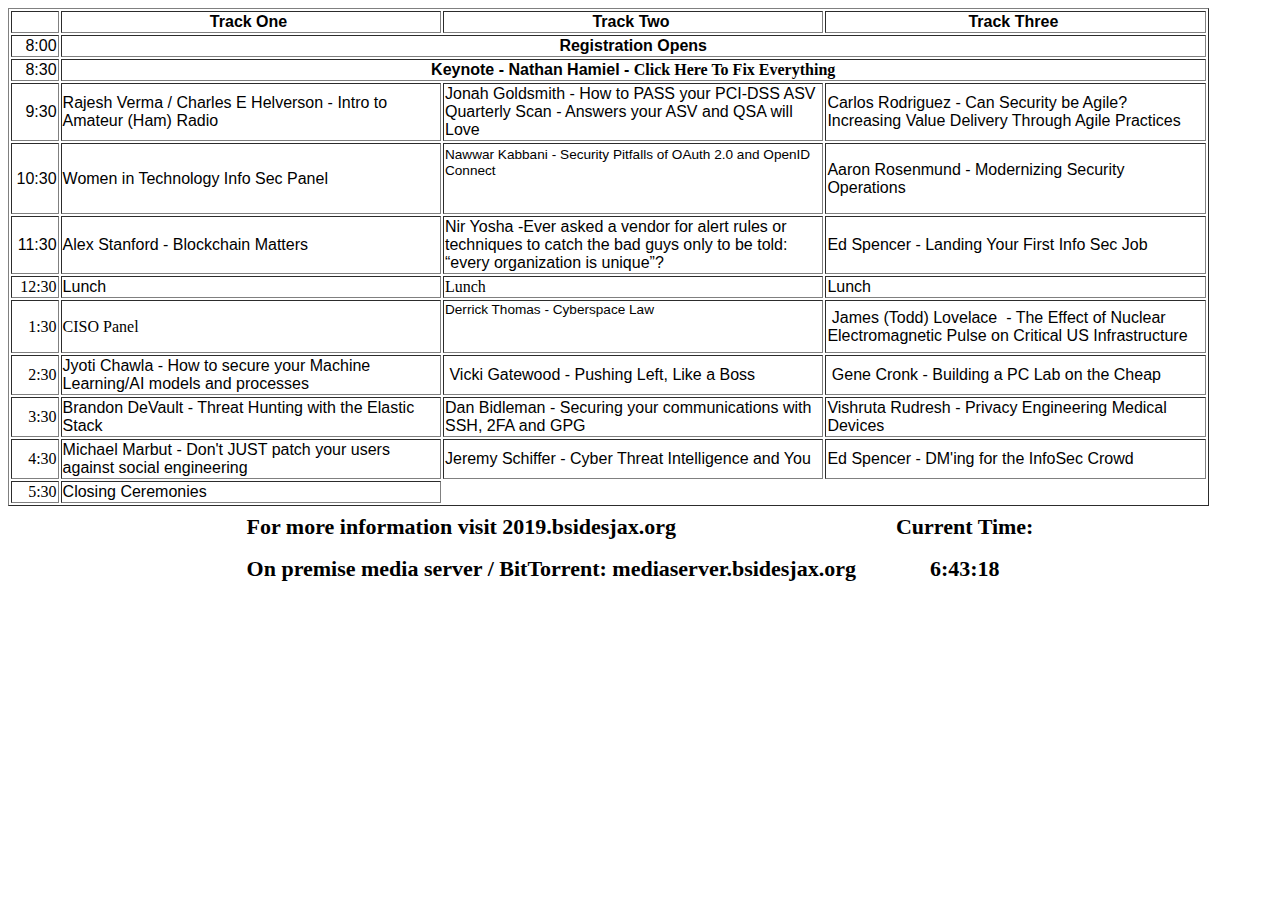
<file: docs/schedule.html>
<html>
    <head>
        <meta http-equiv="refresh" content="30" >
		<script>
function startTime() {
  var today = new Date();
  var h = today.getHours();
  var m = today.getMinutes();
  var s = today.getSeconds();
  m = checkTime(m);
  s = checkTime(s);
  document.getElementById('txt').innerHTML =
  h + ":" + m + ":" + s;
  var t = setTimeout(startTime, 500);
}
function checkTime(i) {
  if (i < 10) {i = "0" + i};  // add zero in front of numbers < 10
  return i;
}
</script>
    </head>
    <body onload="startTime()">


<table style="width: 95%;" border="1" width="1184">
<tbody>
<tr>
<td>&nbsp;</td>
<td style="text-align: center;" width="32%"><span style="font-family: Arial;"><strong>Track One&nbsp;</strong></span></td>
<td style="text-align: center;" width="32%"><span style="font-family: Arial;"><strong>Track Two&nbsp;</strong></span></td>
<td style="text-align: center;" width="32%"><span style="font-family: Arial;"><strong>Track Three&nbsp;</strong></span></td>
</tr>
<tr>
<td style="text-align: right;"><span style="font-family: Arial;">8:00</span></td>
<td style="text-align: center;" colspan="3"><strong><span style="font-family: Arial;">Registration Opens </span><br /></strong></td>
</tr>
<tr>
<td style="text-align: right;"><span style="font-family: Arial;">8:30</span></td>
<td style="text-align: center;" colspan="3"><strong><span style="font-family: Arial;">Keynote - Nathan Hamiel - </span>Click Here To Fix Everything</strong></td>
</tr>
<tr>
<td style="text-align: right;"><span style="font-family: Arial;">9:30</span></td>
<td>
<p><span style="color: #000000; font-family: arial, sans, sans-serif;"><span style="font-size: 100%; font-family: Arial;"><span style="font-size: 100%; font-family: Arial;">Rajesh Verma</span> / <span style="font-size: 100%; font-family: Arial;">Charles E Helverson</span> - <span style="font-size: 100%; font-family: Arial;">Intro to Amateur (Ham) Radio</span> </span> </span></p>
</td>
<td>
<p><span style="color: #000000; font-family: arial, sans, sans-serif;"><span style="font-family: Arial;">Jonah Goldsmith - <span style="font-size: 100%; font-family: Arial;">How to PASS your PCI-DSS ASV Quarterly Scan - Answers your ASV and QSA will Love </span> </span></span></p>
</td>
<td>
<p><span style="color: #000000; font-family: arial, sans, sans-serif;"><span style="font-family: Arial;"><span style="font-size: 100%; font-family: Arial;">Carlos Rodriguez - Can Security be Agile?<br /> Increasing Value Delivery Through Agile Practices</span> </span></span></p>
</td>
</tr>
<tr>
<td style="text-align: right;"><span style="font-family: Arial;">10:30</span></td>
<td>
<p><span style="color: #000000; font-family: arial, sans, sans-serif;"><span style="font-family: Arial;"><span style="font-size: 100%; font-family: Arial;"><span style="color: #000000; font-family: arial, sans, sans-serif;"><span style="font-family: Arial;">Women in Technology Info Sec Panel&nbsp;</span></span></span></span></span></p>
</td>
<td><span style="font-size: 100%; font-family: Arial;"> </span>
<p align="left"><span style="color: #000000;"><span style="font-family: Arial;"><span style="font-size: 85%;">Nawwar Kabbani</span></span></span><span style="color: #000000;">&nbsp;</span><span style="color: #000000;"><span style="font-family: Arial;"><span style="font-size: 85%;">-&nbsp;</span></span></span><span style="color: #000000;"><span style="font-family: Arial;"><span style="font-size: 85%;">Security Pitfalls of OAuth 2.0 and OpenID Connect</span></span></span></p>
&nbsp;</td>
<td>
<p><span style="color: #000000; font-family: arial, sans, sans-serif;"><span style="font-family: Arial;"><span style="font-size: 100%; font-family: Arial;">Aaron Rosenmund</span> - <span style="font-size: 100%; font-family: Arial;">Modernizing Security Operations</span> </span></span></p>
</td>
</tr>
<tr>
<td style="text-align: right;"><span style="font-family: Arial;">11:30</span> <br /></td>
<td><span style="color: #000000; font-family: arial, sans, sans-serif;"><span style="font-family: Arial;">Alex Stanford - <span style="font-size: 100%; font-family: Arial;">Blockchain Matters</span> </span></span></td>
<td><span style="color: #000000; font-family: arial, sans, sans-serif;"><span style="font-family: Arial;"><span style="font-size: 100%; font-family: Arial;">Nir Yosha</span> -<span style="font-size: 100%; font-family: Arial;">Ever asked a vendor for alert rules or techniques to catch the bad guys only to be told: &ldquo;every organization is unique&rdquo;?&nbsp;</span> </span></span></td>
<td><span style="color: #000000; font-family: arial, sans, sans-serif;"><span style="font-family: Arial;">Ed Spencer - Landing Your First Info Sec Job<br /></span></span></td>
</tr>
<tr>
<td style="text-align: right;">12:30 <br /></td>
<td>
<p><span style="color: #000000; font-family: arial, sans, sans-serif;"><span style="font-family: Arial;"><span style="color: #000000; font-family: arial, sans, sans-serif;"><span style="font-family: Arial;">Lunch<br /></span></span></span></span></p>
</td>
<td><span style="color: #000000; font-family: arial, sans, sans-serif;"><span style="font-family: Arial;"><span style="font-size: 100%; font-family: Arial;"> </span> </span></span>Lunch<br /></td>
<td><span style="color: #000000; font-family: arial, sans, sans-serif;"><span style="font-family: Arial;"><span style="font-size: 100%; font-family: Arial;">Lunch</span> </span></span></td>
</tr>
<tr>
<td style="text-align: right;">1:30 <br /></td>
<td>CISO Panel<br /></td>
<td>
<p align="left"><span style="font-family: Arial;"><span style="font-size: 85%;"><span style="color: #000000;">Derrick Thomas - Cyberspace Law</span></span></span></p>
<br /></td>
<td><span style="color: #000000; font-family: arial, sans, sans-serif;"><span style="font-family: Arial;">&nbsp;</span></span><span style="color: #000000; font-family: arial, sans, sans-serif;"><span style="font-family: Arial;"><span style="font-family: arial, sans, sans-serif;"><span style="font-family: Arial;">James (Todd) Lovelace&nbsp; - The Effect of Nuclear Electromagnetic Pulse on Critical US Infrastructure </span></span></span></span></td>
</tr>
<tr>
<td style="text-align: right;">2:30 <br /></td>
<td><span style="color: #000000; font-family: arial, sans, sans-serif;"><span style="font-family: Arial;"><span style="font-size: 100%; font-family: Arial;">Jyoti Chawla</span> - <span style="font-size: 100%; font-family: Arial;">How to secure your Machine Learning/AI models and processes</span> </span></span></td>
<td><span style="color: #000000; font-family: arial, sans, sans-serif;"><span style="font-family: Arial;">&nbsp;</span></span><span style="color: #000000; font-family: arial, sans, sans-serif;"><span style="font-family: Arial;">Vicki Gatewood - Pushing Left, Like a Boss</span></span></td>
<td><span style="color: #000000; font-family: arial, sans, sans-serif;"><span style="font-family: Arial;"><span style="color: #000000; font-family: arial, sans, sans-serif;">&nbsp;</span></span></span><span style="color: #000000; font-family: arial, sans, sans-serif;"><span style="font-family: Arial;"><span style="font-family: arial, sans, sans-serif;"><span style="font-family: Arial;">Gene Cronk - Building a PC Lab on the Cheap</span></span></span></span></td>
</tr>
<tr>
<td style="text-align: right;">3:30 <br /></td>
<td><span style="color: #000000; font-family: arial, sans, sans-serif;"><span style="font-family: Arial;"><span style="font-size: 100%; font-family: Arial;"><span style="color: #000000; font-family: arial, sans, sans-serif;"><span style="font-family: Arial;">Brandon DeVault - Threat Hunting with the Elastic Stack</span></span></span> </span></span></td>
<td><span style="color: #000000; font-family: arial, sans, sans-serif;"><span style="font-family: Arial;"><span style="font-size: 100%; font-family: Arial;"><span style="color: #000000; font-family: arial, sans, sans-serif;"><span style="font-family: Arial;"><span style="font-family: arial, sans, sans-serif;"><span style="font-family: Arial;">Dan Bidleman - Securing your communications with SSH, 2FA and GPG</span></span></span></span></span> </span></span></td>
<td><span style="color: #000000; font-family: arial, sans, sans-serif;"><span style="color: #000000; font-family: arial, sans, sans-serif;"><span style="font-family: Arial;"><span style="font-family: arial, sans, sans-serif;"><span style="font-family: Arial;">Vishruta Rudresh - Privacy Engineering Medical Devices&nbsp; </span></span></span></span><br /></span></td>
</tr>
<tr>
<td style="text-align: right;">4:30 <br /></td>
<td><span style="color: #000000; font-family: arial, sans, sans-serif;"><span style="font-family: Arial;"> </span></span><span style="color: #000000; font-family: arial, sans, sans-serif;"><span style="font-family: Arial;"><span style="color: #000000; font-family: arial, sans, sans-serif;"><span style="font-family: Arial;"><span style="font-family: arial, sans, sans-serif;"><span style="font-family: Arial;">Michael Marbut - Don't JUST patch your users against social engineering</span></span></span></span> <br /></span></span></td>
<td><span style="color: #000000; font-family: arial, sans, sans-serif;"><span style="font-family: Arial;">Jeremy Schiffer - Cyber Threat Intelligence and You</span></span><span style="color: #000000; font-family: arial, sans, sans-serif;"><span style="font-family: Arial;"><span style="color: #000000; font-family: arial, sans, sans-serif;">&nbsp;</span></span></span></td>
<td><span style="color: #000000; font-family: arial, sans, sans-serif;"><span style="font-family: Arial;"><span style="color: #000000; font-family: arial, sans, sans-serif;"><span style="color: #000000; font-family: arial, sans, sans-serif;"><span style="font-family: Arial;"><span style="font-family: arial, sans, sans-serif;"><span style="font-family: Arial;">Ed Spencer - DM'ing for the InfoSec Crowd</span></span></span></span></span></span></span></td>
</tr>
<tr>
<td style="text-align: right;">5:30 <br /></td>
<td><span style="color: #000000; font-family: arial, sans, sans-serif;"><span style="font-family: Arial;">Closing Ceremonies</span></span></td>
</tr>
</tbody>
</table>


<center>
<style type="text/css">
.tg  {border-collapse:collapse;border-spacing:0;}
.tg td{font-size:22px;padding:8px 20px;border-style:none;border-width:1px;overflow:hidden;word-break:normal;border-color:black;;font-weight:bold}
.tg th{font-size:22px;font-weight:bold;padding:10px 5px;border-style:solid;border-width:1px;overflow:hidden;word-break:normal;border-color:black;}
.tg .tg-0lax{text-align:left;vertical-align:top}
</style>
<table class="tg">
  <tr>
    <td class="tg-0lax">For more information visit 2019.bsidesjax.org</td>
    <td class="tg-0lax">Current Time:</td>
  </tr>
  <tr>
    <td class="tg-0lax">On premise media server / BitTorrent: mediaserver.bsidesjax.org</td>
    <td class="tg-0lax"><div id="txt" align="center"></div></td>
  </tr>
</table>
</center>

    </body>
</html>
</file>
